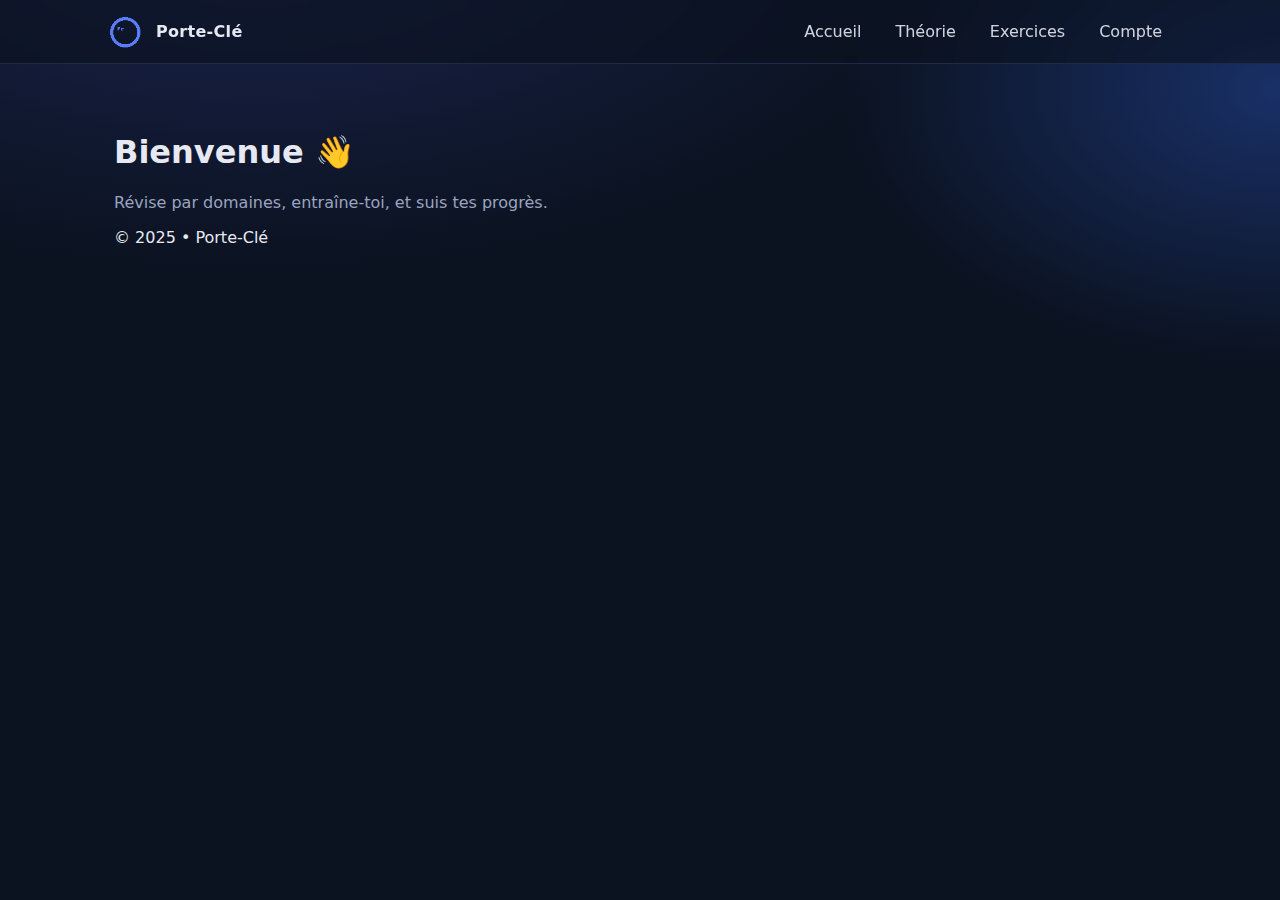
<file: index.html>
<!DOCTYPE html>
<html lang="fr">
<head>
<meta charset="utf-8">
<meta name="viewport" content="width=device-width, initial-scale=1">
<title>Porte‑Clé • Accueil</title>
<link rel="icon" href="assets/icon.png">
<link rel="stylesheet" href="assets/css/styles.css">
<script type="module">
  import { $, $$, loadDatasets, markActive } from './assets/js/app.js';
  window.addEventListener('DOMContentLoaded', async ()=>{
    markActive();
    const data = await loadDatasets();
    const domaines = [...new Set(data.map(d=>d.domaine))];
    const container = $('.grid');
    domaines.forEach(dom => {
      const count = data.filter(d=>d.domaine===dom).length;
      const card = document.createElement('article');
      card.className='card';
      card.innerHTML = `
        <div class="badge">Domaine</div>
        <h3>${dom}</h3>
        <p>${count} fiches & exercices</p>
        <div class="controls">
          <a class="btn" href="theorie.html?d=${encodeURIComponent(dom)}">Théorie</a>
          <a class="btn" href="exercices.html?d=${encodeURIComponent(dom)}">Exercices</a>
        </div>`;
      container.appendChild(card);
    });
  });
</script>
</head>
<body>
<nav class="top">
  <div class="inner">
    <img class="logo" src="assets/icon.png" alt="">
    <span class="brand">Porte‑Clé</span>
    <div style="flex:1"></div>
    <a href="index.html">Accueil</a>
    <a href="theorie.html">Théorie</a>
    <a href="exercices.html">Exercices</a>
    <a href="compte.html">Compte</a>
  </div>
</nav>
<main class="app">
  <h1>Bienvenue 👋</h1>
  <p class="muted">Révise par domaines, entraîne‑toi, et suis tes progrès.</p>
  <section class="grid"></section>
  <footer>© 2025 • Porte‑Clé</footer>
</main>
</body>
</html>
</file>
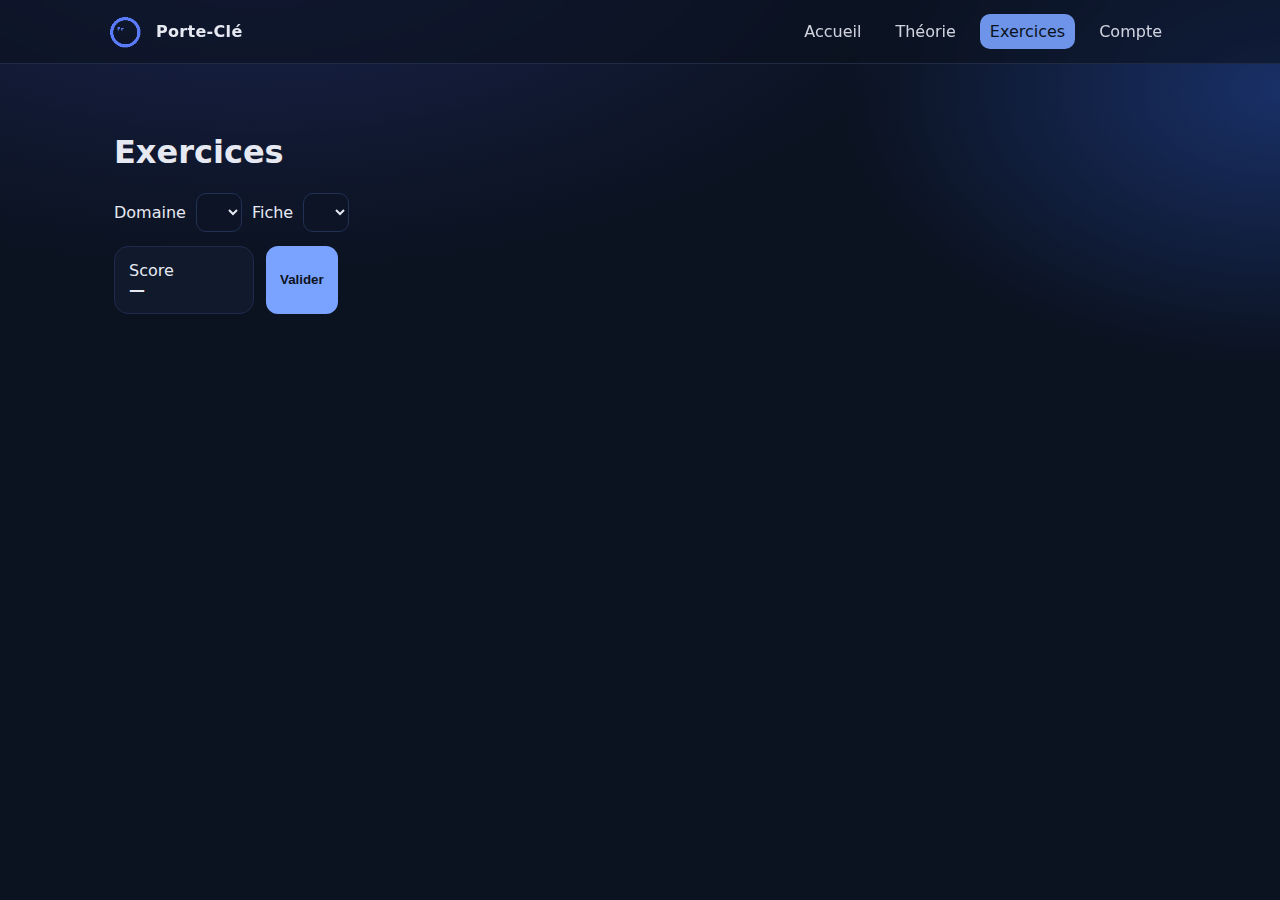
<file: exercices.html>
<!DOCTYPE html>
<html lang="fr"><head>
<meta charset="utf-8"><meta name="viewport" content="width=device-width, initial-scale=1">
<title>Porte-Clé • Exercices</title>
<link rel="icon" href="assets/icon.png"><link rel="stylesheet" href="assets/css/styles.css">
<script type="module">
import { $, loadDatasets, markActive, recordRule, shuffle, pick } from './assets/js/app.js';
window.addEventListener('DOMContentLoaded', async ()=>{
  markActive();
  const data = await loadDatasets();
  const domaines = [...new Set(data.map(d=>d.domaine))].sort();
  const selDom = document.querySelector('#domainSelect');
  const selRule = document.querySelector('#ruleSelect');

  domaines.forEach(dom=>{ const o=document.createElement('option'); o.value=dom; o.textContent=dom; selDom.appendChild(o); });

  const params = new URLSearchParams(location.search);
  const paramD = params.get('d'); const paramR = params.get('r');
  if (paramD && domaines.includes(paramD)) selDom.value = paramD;

  function populateRules(){
    selRule.innerHTML='';
    const rules = data.filter(x=>x.domaine===selDom.value);
    rules.forEach(r=>{ const o=document.createElement('option'); o.value=r.id; o.textContent=r.titre; selRule.appendChild(o); });
    if (paramR) selRule.value = paramR;
  }

  selDom.addEventListener('change', ()=>{ populateRules(); run(); });
  selRule.addEventListener('change', run);
  populateRules(); run();

  function run(){
    const chosenId = selRule.value;
    const rule = data.find(d=>d.id===chosenId);
    const area = document.querySelector('#content'); area.innerHTML='';
    if(!rule){ area.innerHTML = '<div class="card empty"><p>Choisis une fiche.</p></div>'; return; }

    const items = (rule.items && rule.items.length) ? rule.items : [
      { q:'Complète : Le chat ___ sur le mur.', a:'saute' },
      { q:'Choisis : Leur / Leurs — ___ cartable est rouge.', a:'Leur' },
      { q:'Transforme au présent : (nous) chanter', a:'nous chantons' }
    ];
    const picked = pick(shuffle(items.slice()), 8);

    picked.forEach((it,idx)=>{
      const row=document.createElement('div'); row.className='card';
      row.innerHTML = `<div class="badge">Ex ${idx+1}</div><p>${it.q||it.question||it.texte}</p>
        <input data-a="${(it.a||it.reponse||'').toString().trim().toLowerCase()}" placeholder="Ta réponse…">`;
      area.appendChild(row);
    });
    document.querySelector('#validate').onclick = ()=>{
      let ok=0, tot=0;
      document.querySelectorAll('#content input').forEach(inp=>{
        tot++; const user=(inp.value||'').trim().toLowerCase().replace(/[.!?]$/,'');
        const ans=inp.dataset.a;
        if(ans){ if(user===ans){ ok++; inp.style.borderColor='var(--ok)'; } else { inp.style.borderColor='var(--bad)'; } }
      });
      document.querySelector('#score').textContent = ok + ' / ' + tot;
      recordRule(rule.id, ok===tot ? 'success' : 'attempt');
    };
  }
});
</script>
</head>
<body>
<nav class="top"><div class="inner">
<img class="logo" src="assets/icon.png" alt=""><span class="brand">Porte-Clé</span><div style="flex:1"></div>
<a href="index.html">Accueil</a><a href="theorie.html">Théorie</a><a class="active" href="exercices.html">Exercices</a><a href="compte.html">Compte</a>
</div></nav>
<main class="app">
  <h1>Exercices</h1>
  <div class="controls"><label for="domainSelect">Domaine</label><select id="domainSelect"></select><label for="ruleSelect">Fiche</label><select id="ruleSelect"></select></div>
  <section id="content" class="grid" style="margin-top:14px"></section>
  <div class="kpis"><div class="kpi"><div>Score</div><strong id="score">—</strong></div><button id="validate">Valider</button></div>
</main>
</body></html>
</file>
<file: assets/css/styles.css>
:root{--bg:#0b1220;--ink:#e6e9f2;--muted:#9aa4bf;--panel:#0f172a;--card:#111a2d;--chip:#19223a;--accent:#7aa2ff;--ok:#22c55e;--bad:#ef4444}
*{box-sizing:border-box} html,body{height:100%}
body{margin:0;font-family:system-ui,Segoe UI,Roboto,Inter,Arial,sans-serif;background:radial-gradient(1200px 600px at 20% -10%, #1b2551 0, transparent 60%),radial-gradient(800px 500px at 100% 10%, #193067 0, transparent 55%),var(--bg);color:var(--ink)}
a{color:inherit}.muted{color:var(--muted)} .app{max-width:1100px;margin:24px auto;padding:24px}
nav.top{position:sticky;top:0;z-index:10;backdrop-filter: blur(6px);background: rgba(10,16,30,0.6);border-bottom:1px solid #1f2a44}
nav.top .inner{max-width:1100px;margin:auto;padding:14px 18px;display:flex;align-items:center;gap:14px}
.logo{width:34px;height:34px;border-radius:10px}.brand{font-weight:800;letter-spacing:.3px}
nav.top a{padding:8px 10px;border-radius:10px;text-decoration:none;opacity:.9} nav.top a:hover{background:var(--chip)} nav.top a.active{background:var(--accent);color:#0b1220}
.hero{display:grid;gap:16px;grid-template-columns:1.1fr .9fr;align-items:center}
.hero .panel{background:linear-gradient(180deg,#0d1528,#0b1220);border:1px solid #1f2a44;border-radius:18px;padding:20px;box-shadow:0 8px 30px rgba(0,0,0,.25)}
.grid{display:grid;gap:16px;grid-template-columns:repeat(auto-fit,minmax(240px,1fr))}
.card{background:linear-gradient(180deg,#0d1528,#0b1220);border:1px solid #1f2a44;border-radius:18px;padding:16px;box-shadow:0 8px 28px rgba(0,0,0,.2)}
.card h3{margin:0 0 6px 0}
.badge{display:inline-flex;gap:6px;align-items:center;padding:6px 10px;border-radius:999px;background:var(--chip);color:var(--muted);font-size:12px}
.controls{display:flex;gap:10px;flex-wrap:wrap;align-items:center;margin-top:8px}
select,input[type="text"]{background:#0c1426;border:1px solid #223055;color:var(--ink);padding:10px 12px;border-radius:10px}
button,.btn{background:var(--accent);color:#0b1220;border:none;border-radius:12px;padding:10px 14px;font-weight:700;cursor:pointer}
button.ghost{background:transparent;color:var(--ink);border:1px solid #21407a}
.table{width:100%;border-collapse:collapse;border:1px solid #203055;border-radius:12px;overflow:hidden}
.table th,.table td{padding:10px 12px;border-bottom:1px solid #203055;text-align:left}
.kpis{display:flex;gap:12px;flex-wrap:wrap}.kpi{background:var(--card);border:1px solid #1e2a4d;padding:14px;border-radius:14px;min-width:140px}
.chips{display:flex;flex-wrap:wrap;gap:8px}.chips button{background:var(--chip);color:var(--ink);border:1px solid #2a3a66}
.empty{opacity:.7;border:1px dashed #2a3a66;background:transparent}
@media print{nav.top,.no-print{display:none !important} body{background:#fff;color:#111} .print-sheet{page-break-inside:avoid;border:1px solid #ccc;border-radius:8px;padding:14px;margin:8px 0} .print-sheet h2{margin:6px 0 10px 0;font-size:18px} .print-meta{font-size:12px;color:#444} .exercise{margin:6px 0;padding:8px;border-bottom:1px dashed #bbb}}
</file>
